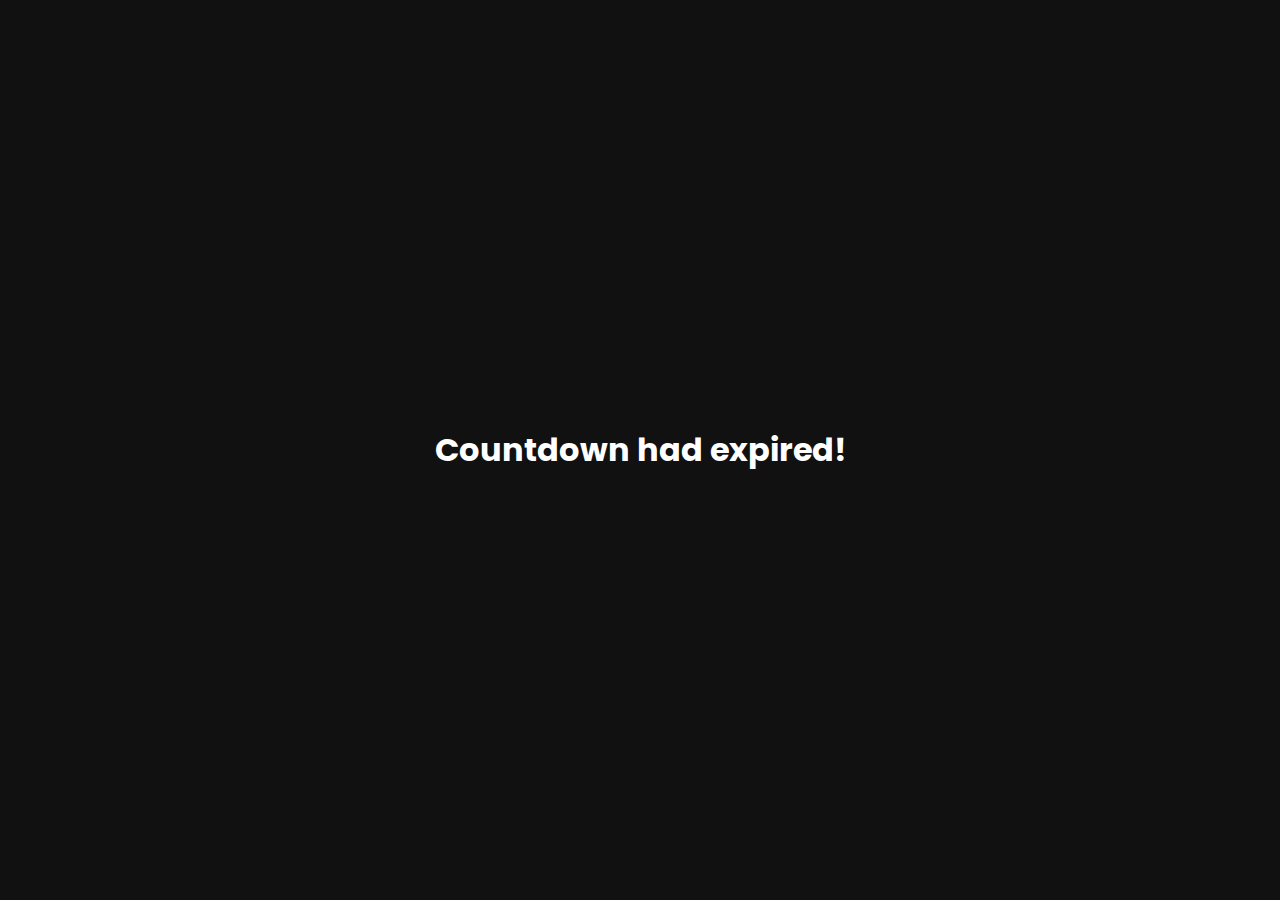
<file: my valentine/Countdown/index.html>
<!DOCTYPE html>
<html lang="en">
<head>
    <meta name="viewport" content="width=device-width, initial-scale=1.0">
    <title>Countdown</title>
    <!-- Google Font -->
    <link href="https://fonts.googleapis.com/css2?family=Poppins:wght@400;600&display=swap" rel="stylesheet">
    <!-- Stylesheet -->
    <link rel="stylesheet" href="style.css">
</head>
<body>
    <div class="countdown">
        <div class="box">
            <span class="num" id="day-box">00</span>
            <span class="text">Days</span>
        </div>
        <div class="box">
            <span class="num" id="hr-box">00</span>
            <span class="text">Hours</span>
        </div>
        <div class="box">
            <span class="num" id="min-box">00</span>
            <span class="text">Minutes</span>
        </div>
        <div class="box">
            <span class="num" id="sec-box">00</span>
            <span class="text">Seconds</span>
        </div>
    </div>

    <!-- Script -->
    <script src="script.js"></script>
</body>
</html>
</file>
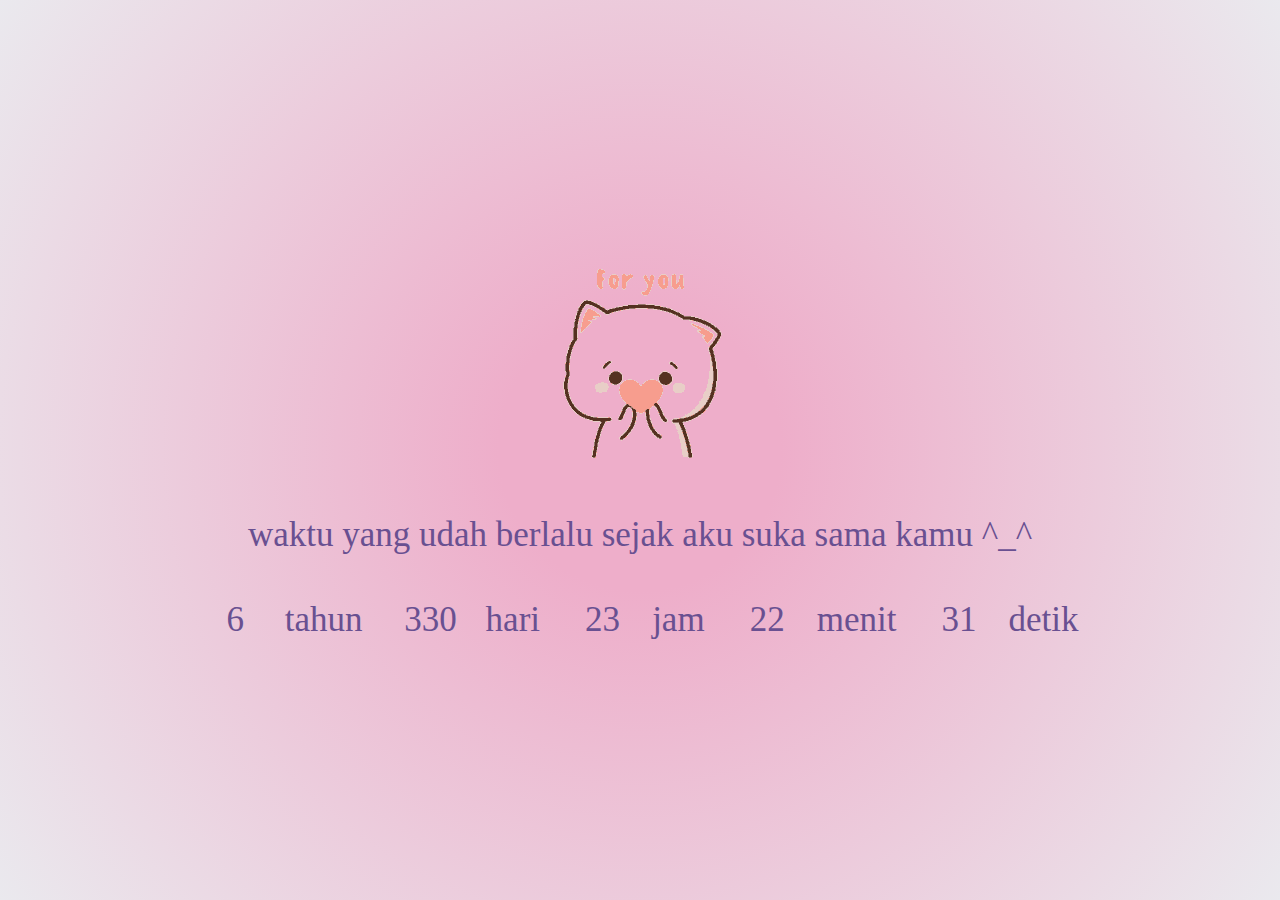
<file: my valentine/index2.html>
<!DOCTYPE html>
<html lang="en">
<head>
    <meta name="viewport" content="width=device-width, initial-scale=1.0">
    <title>time passing</title>
    <!-- Google Font -->
    <link href="https://fonts.googleapis.com/css2?family=Poppins:wght@400;600&display=swap" rel="stylesheet">
    <!-- Stylesheet -->
    <link rel="stylesheet" href="css/style2.css">
</head>
<body>
  <div class="countup" id="countup1">
  	<img class="image" src="img/love2.gif"></img>
  	<p>waktu yang udah berlalu sejak aku suka sama kamu ^_^</p>
	  <span class="timeel years">00</span>
	  <span class="timeel timeRefYears">tahun</span>
	  <span class="timeel days">00</span>
	  <span class="timeel timeRefDays">hari</span>
	  <span class="timeel hours">00</span>
	  <span class="timeel timeRefHours">jam</span>
	  <span class="timeel minutes">00</span>
	  <span class="timeel timeRefMinutes">menit</span>
	  <span class="timeel seconds">00</span>
	  <span class="timeel timeRefSeconds">detik</span>
</div>

    <!-- Script -->
    <script src="js/script2.js"></script>
</body>
</html>
</file>
<file: my valentine/Countdown/style.css>
*{
    padding: 0;
    margin: 0;
    box-sizing: border-box;
    font-family: "Poppins",sans-serif;
    color: #ffffff;
}
body{
    background-color: #111111;
}
.countdown{
    width: 80vw;
    display: flex;
    justify-content: space-around;
    gap: 10px;
    position: absolute;
    transform: translate(-50%,-50%);
    top: 50%;
    left: 50%;
}
.box{
    width: 28vmin;
    height: 28vmin;
    display: flex;
    flex-direction: column;
    align-items: center;
    justify-content: space-evenly;
    position: relative;
    box-shadow: 15px 15px 30px rgba(0,0,0,0.5);
    font-size: 16px;
}
.box:after{
    content: "";
    position: absolute;
    background-color: rgba(255,255,255,0.12);
    height: 100%;
    width: 50%;
    left: 0;
}
span.num{
    background-color: #202020;
    height: 100%;
    width: 100%;
    display: grid;
    place-items: center;
    font-weight: 600;
    font-size: 5em;
}
span.text{
    font-size: 1.2em;
    background-color: #2887e3;
    display: block;
    width: 100%;
    text-align: center;
    padding: 0.5em 0;
    font-weight: 400;
}
@media screen and (max-width: 1024px){
    .countdown{
        width: 85vw;
    }
    .box{
        height: 26vmin;
        width: 26vmin;
        font-size: 12px;
    }
}
@media screen and (max-width: 768px){
    .countdown{
        width: 90vw;
        flex-wrap: wrap;
        gap: 30px;
    }
    .box{
        width: calc( 50% - 40px );
        height: 30vmin;
        font-size: 14px;
    }
}
@media screen and (max-width: 480px){
    .countdown{
        gap: 15px;
    }
    .box{
        width: 100%;
        height: 25vmin;
        font-size: 8px;
    }
    .span.text{
        font-size: 1.5em;
    }
}
</file>
<file: my valentine/css/style2.css>
body {
  font-family: "Lobster", cursive; /* Change to a romantic cursive font */
  background-color: #ffdde1;
  display: flex;
  align-items: center;
  justify-content: space-evenly;
  height: 100vh;
  margin: 0;
  background: url("img/image.jpg") repeat;
  font-size: 35px;
  color: rgb(105 80 145);
  background: rgb(238,174,202);
  background: radial-gradient(circle, rgba(238,174,202,1) 18%, rgba(234,233,238,1) 100%);

}


.countup {
  text-align: center;
  margin: 120px;
}
.countup .timeel {
  display: inline-block;
  padding: 10px;
  margin: 0;
  color: rgb(105 80 145);
  min-width: 2.6rem;
  margin-left: 13px;
  border-radius: 10px 0 0 10px;
}
.countup span[class*="timeRef"] {
  border-radius: 0 10px 10px 0;
  margin-left: 0;
  color: rgb(105 80 145);
}
</file>
